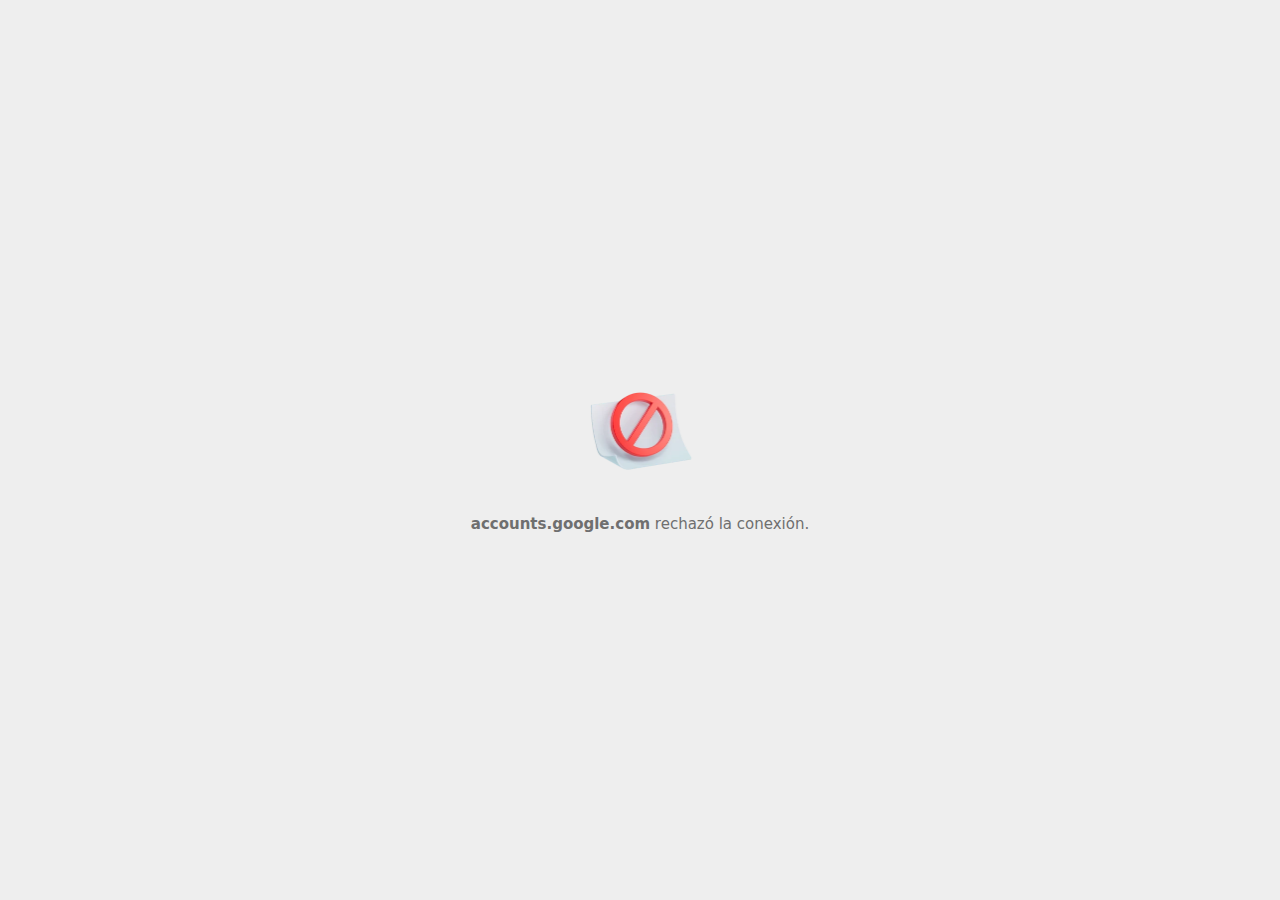
<file: index_files/RotateCookiesPage.html>
<!DOCTYPE html>
<!-- saved from url=(0029)chrome-error://chromewebdata/ -->
<html dir="ltr" lang="es" subframe=""><head><meta http-equiv="Content-Type" content="text/html; charset=UTF-8">
  
  <meta name="theme-color" content="#fff">
  <meta name="viewport" content="width=device-width, initial-scale=1.0,
                                 maximum-scale=1.0, user-scalable=no">
  <title>accounts.google.com</title>
  <style>/* Copyright 2017 The Chromium Authors
 * Use of this source code is governed by a BSD-style license that can be
 * found in the LICENSE file. */

a {
  color: var(--link-color);
}

body {
  --background-color: #fff;
  --error-code-color: var(--google-gray-700);
  --google-blue-100: rgb(210, 227, 252);
  --google-blue-300: rgb(138, 180, 248);
  --google-blue-600: rgb(26, 115, 232);
  --google-blue-700: rgb(25, 103, 210);
  --google-gray-100: rgb(241, 243, 244);
  --google-gray-300: rgb(218, 220, 224);
  --google-gray-500: rgb(154, 160, 166);
  --google-gray-50: rgb(248, 249, 250);
  --google-gray-600: rgb(128, 134, 139);
  --google-gray-700: rgb(95, 99, 104);
  --google-gray-800: rgb(60, 64, 67);
  --google-gray-900: rgb(32, 33, 36);
  --heading-color: var(--google-gray-900);
  --link-color: rgb(88, 88, 88);
  --popup-container-background-color: rgba(0,0,0,.65);
  --primary-button-fill-color-active: var(--google-blue-700);
  --primary-button-fill-color: var(--google-blue-600);
  --primary-button-text-color: #fff;
  --quiet-background-color: rgb(247, 247, 247);
  --secondary-button-border-color: var(--google-gray-500);
  --secondary-button-fill-color: #fff;
  --secondary-button-hover-border-color: var(--google-gray-600);
  --secondary-button-hover-fill-color: var(--google-gray-50);
  --secondary-button-text-color: var(--google-gray-700);
  --small-link-color: var(--google-gray-700);
  --text-color: var(--google-gray-700);
  --edge-background: var(--edge-grey-background);
  --edge-black: #101010;
  --edge-focus-color: #838383;
  --edge-blue-hover: #0078D4;
  --edge-blue-pressed: #1081D7;
  --edge-blue-rest: #0070C6;
  --edge-blue-selected: #004274;
  --edge-border-hover:#949494;
  --edge-border-pressed: #ADADAD;
  --edge-border-rest: #C5C5C5;
  --edge-grey-background: #F6F6F6;
  --edge-grey-selected: #C6C6C6;
  --edge-light-grey-hover: #F3F3F3;
  --edge-light-grey-pressed: #F7F7F7;
  --edge-light-grey-rest: #EFEFEF;
  --edge-primary-text-color: var(--edge-black);
  --edge-secondary-text-color: var(--edge-text-grey-rest);
  --edge-text-blue-hover: #0070C6;
  --edge-text-blue-rest: #0061AB;
  --edge-text-blue-pressed: #1081D7;
  --edge-text-grey-rest: #6F6F6F;
  --edge-white: #FFFFFF;
  --edge-primary-button-focus-shadow: 0 0 0 2px inset #F2F8FD;
  --edge-focus-outline: 2px solid var(--edge-focus-color);
  background: var(--edge-background);
  color: var(--edge-primary-text-color);
  word-wrap: break-word;
}

.nav-wrapper .secondary-button {
  background: var(--secondary-button-fill-color);
  border: 1px solid var(--secondary-button-border-color);
  color: var(--secondary-button-text-color);
  float: none;
  margin: 0;
  padding: 8px 16px;
}

.hidden {
  display: none;
}

html {
  -webkit-text-size-adjust: 100%;
  font-size: 125%;
}

.icon {
  background-repeat: no-repeat;
  background-size: 100%;
}

@media (prefers-color-scheme: dark) {
  body {
    --background-color: var(--google-gray-900);
    --error-code-color: var(--google-gray-500);
    --heading-color: var(--google-gray-500);
    --link-color: var(--google-blue-300);
    --primary-button-fill-color-active: rgb(129, 162, 208);
    --primary-button-fill-color: var(--google-blue-300);
    --primary-button-text-color: var(--google-gray-900);
    --quiet-background-color: var(--background-color);
    --secondary-button-border-color: var(--google-gray-700);
    --secondary-button-fill-color: var(--google-gray-900);
    --secondary-button-hover-fill-color: rgb(48, 51, 57);
    --secondary-button-text-color: var(--google-blue-300);
    --small-link-color: var(--google-blue-300);
    --text-color: var(--google-gray-500);
    --edge-black: #FFFFFF;
    --edge-focus-color: #888;
    --edge-blue-hover: #0070C6;
    --edge-blue-pressed: #0069B9;
    --edge-blue-rest: #0078D4;
    --edge-blue-selected: #63ACE5;
    --edge-border-hover:#909090;
    --edge-border-pressed: #787878;
    --edge-border-rest: #575757;
    --edge-grey-background: #2D2D2D;
    --edge-grey-selected: #676767;
    --edge-light-grey-hover: #424242;
    --edge-light-grey-pressed: #3E3E3E;
    --edge-light-grey-rest: #464646;
    --edge-text-blue-hover: #429BDF;
    --edge-text-blue-rest: #63ACE5;
    --edge-text-blue-pressed: #2189DA;
    --edge-text-grey-rest: #949494;
    --edge-white: #1D1D1D;
    --edge-primary-button-focus-shadow: 0 0 0 2px inset #F2F8FD;
  }
}
</style>
  <style>/* Copyright 2014 The Chromium Authors
   Copyright (C) Microsoft Corporation. All rights reserved.
   Use of this source code is governed by a BSD-style license that can be
   found in the LICENSE file. */

button {
  border: 0;
  border-radius: 2px;
  box-sizing: border-box;
  color: var(--primary-button-text-color);
  cursor: pointer;
  float: right;
  font-size: .875em;
  margin: 0;
  padding: 8px 16px;
  transition: box-shadow 150ms cubic-bezier(0.4, 0, 0.2, 1);
  user-select: none;
}

[dir='rtl'] button {
  float: left;
}

.bad-clock button,
.captive-portal button,
.https-only button,
.insecure-form button,
.lookalike-url button,
.main-frame-blocked button,
.neterror button,
.pdf button,
.ssl button,
.enterprise-block button,
.enterprise-warn button,
.safe-browsing-billing button {
  background: var(--edge-blue-rest);
}

.bad-clock a,
.captive-portal a,
.ssl a {
  color: var(--edge-text-blue-rest);
  text-decoration: none;
  border-bottom: 1px solid currentColor;
}

@media (forced-colors: active) {
  .bad-clock a,
  .captive-portal a,
  .lookalike-url a,
  .ssl a {
    -ms-high-contrast-adjust: none;
    color: LinkText;
    border-bottom: 1px solid currentColor;
  }
  .bad-clock a:focus,
  .captive-portal a:focus,
  .lookalike-url a:focus,
  .ssl a:focus {
    outline: none;
    border-bottom: 2px solid LinkText;
  }
}


.bad-clock #primary-button,
.captive-portal #primary-button,
.lookalike-url #primary-button,
.ssl #primary-button {
  color: white;
  background-color: var(--edge-blue-rest);
  border: 2px solid var(--edge-blue-rest);
  font-family: system-ui, sans-serif;
  font-weight: 600;
  outline: none;
}

.bad-clock #primary-button:focus,
.captive-portal #primary-button:focus,
.lookalike-url #primary-button:focus,
.ssl #primary-button:focus {
  border-color: var(--edge-focus-color);
  box-shadow: var(--edge-primary-button-focus-shadow);
}

.bad-clock #primary-button:hover,
.captive-portal #primary-button:hover,
.lookalike-url #primary-button:hover,
.ssl #primary-button:hover {
  background-color: var(--edge-blue-hover);
  border-color: var(--edge-blue-hover);
}

.bad-clock #primary-button:active,
.captive-portal #primary-button:active,
.lookalike-url #primary-button:active,
.ssl #primary-button:active {
  background-color: var(--edge-blue-pressed);
  box-shadow: 0 1px 2px 0 rgba(60, 64, 67, .3),
      0 2px 6px 2px rgba(60, 64, 67, .15);
}

@media(forced-colors: active) {
  /* Accent button */
  .bad-clock #primary-button,
  .captive-portal #primary-button,
  .lookalike-url #primary-button,
  .ssl #primary-button {
    -ms-high-contrast-adjust: none;
    background-color: Highlight;
    color: HighlightText;
    border: 2px solid transparent;
  }
  .bad-clock #primary-button:focus,
  .captive-portal #primary-button:focus,
  .lookalike-url #primary-button:focus,
  .ssl #primary-button:focus {
    outline: 2px solid ButtonText;
    border-color: transparent;
    box-shadow: none;
  }
  .bad-clock #primary-button:hover,
  .captive-portal #primary-button:hover,
  .lookalike-url #primary-button:hover,
  .ssl #primary-button:hover {
    background-color: HighlightText;
    color: Highlight;
    border: 2px solid Highlight;
  }
}

.bad-clock #details-button,
.captive-portal #details-button,
.lookalike-url #proceed-button,
.ssl #details-button {
  color: var(--edge-primary-text-color);
  background-color: transparent;
  border-color: var(--edge-border-rest);
}

.bad-clock #details-button:focus,
.captive-portal #details-button:focus,
.lookalike-url #proceed-button:focus,
.ssl #details-button:focus {
  outline: var(--edge-focus-outline);
}

.bad-clock #details-button:active,
.captive-portal #details-button:active,
.lookalike-url #proceed-button:active,
.ssl #details-button:active {
  border-color: white;
  background: var(--edge-light-grey-pressed);
  box-shadow: 0 1px 2px 0 rgba(60, 64, 67, .3),
      0 2px 6px 2px rgba(60, 64, 67, .15);
}

.bad-clock #details-button:hover,
.captive-portal #details-button:hover,
.lookalike-url #proceed-button:hover,
.ssl #details-button:hover {
  background: var(--edge-light-grey-hover);
  border-color: var(--edge-border-hover);
  text-decoration: none;
}
@media(forced-colors: active) {
  /* Outline button */
  .bad-clock #details-button,
  .captive-portal #details-button,
  .lookalike-url #proceed-button,
  .ssl #details-button {
    -ms-high-contrast-adjust: none;
    background-color: ButtonFace;
    color: ButtonText;
    border: 1px solid ButtonText;
  }
  .bad-clock #details-button:focus,
  .captive-portal #details-button:focus,
  .lookalike-url #proceed-button:focus,
  .ssl #details-button:focus {
    outline: 2px solid ButtonText;
  }
  .bad-clock #details-button:hover,
  .captive-portal #details-button:hover,
  .lookalike-url #proceed-button:hover,
  .ssl #details-button:hover {
    background-color: Highlight;
    color: HighlightText;
  }
}

.bad-clock #main-message > p,
.captive-portal #main-message > p,
.lookalike-url #main-message > p,
.ssl #main-message > p {
  font-size: 14px;
  line-height: 20px;
  color: var(--edge-primary-text-color);
}

button:active {
  background: var(--primary-button-fill-color-active);
  outline: 0;
}

#debugging {
  display: inline;
  overflow: auto;
}

.debugging-content {
  line-height: 1em;
  margin-bottom: 0;
  margin-top: 1em;
}

.debugging-content-fixed-width {
  display: block;
  font-family: monospace;
  font-size: 1.2em;
  margin-top: 0.5em;
}

.debugging-title {
  font-weight: bold;
}

#details {
  margin: 0 0 50px;
}

#details p:not(:first-of-type) {
  margin-top: 20px;
}

.secondary-button:active {
  border-color: white;
  box-shadow: 0 1px 2px 0 rgba(60, 64, 67, .3),
      0 2px 6px 2px rgba(60, 64, 67, .15);
}

.secondary-button:hover {
  background: var(--secondary-button-hover-fill-color);
  border-color: var(--secondary-button-hover-border-color);
  text-decoration: none;
}

.error-code {
  color: var(--error-code-color);
  font-size: .8em;
  margin-top: 12px;
  text-transform: uppercase;
}

#error-debugging-info {
  font-size: 0.8em;
}

h1 {
  color: var(--edge-primary-text-color);
  font-size: 1.6em;
  font-weight: bold;
  line-height: 1.25em;
  margin-bottom: 16px;
}

h2 {
  font-size: 1.2em;
  font-weight: normal;
}

.icon {
  height: 72px;
  margin: 0 0 40px;
  width: 72px;
}

input[type=checkbox] {
  opacity: 0;
}

input[type=checkbox]:focus ~ .checkbox::after {
  outline: -webkit-focus-ring-color auto 5px;
}

.interstitial-wrapper {
  box-sizing: border-box;
  font-size: 1em;
  line-height: 1.6em;
  margin: 14vh auto 0;
  max-width: 600px;
  width: 100%;
}

#main-message > p {
  display: inline;
}

#extended-reporting-opt-in {
  font-size: .875em;
  margin-top: 32px;
}

#extended-reporting-opt-in label {
  display: grid;
  grid-template-columns: 1.8em 1fr;
  position: relative;
}

#enhanced-protection-message {
  border-radius: 20px;
  font-size: 1em;
  margin-top: 32px;
  padding: 10px 5px;
}

#enhanced-protection-message a {
  color: var(--google-red-10);
}

#enhanced-protection-message label {
  display: grid;
  grid-template-columns: 2.5em 1fr;
  position: relative;
}

#enhanced-protection-message div {
  margin: 0.5em;
}

#enhanced-protection-message .icon {
  height: 1.5em;
  vertical-align: middle;
  width: 1.5em;
}

#https-upgrades-message {
  border-radius: 4px;
  font-size: 1em;
}

.nav-wrapper {
  margin-top: 51px;
}

.nav-wrapper::after {
  clear: both;
  content: '';
  display: table;
  width: 100%;
}

.small-link {
  color: var(--small-link-color);
  font-size: .875em;
}

.checkboxes {
  flex: 0 0 24px;
}

.checkbox {
  --padding: .9em;
  background: transparent;
  display: block;
  height: 1em;
  left: -1em;
  padding-inline-start: var(--padding);
  position: absolute;
  right: 0;
  top: -.5em;
  width: 1em;
}

.checkbox::after {
  border: 1px solid white;
  border-radius: 2px;
  content: '';
  height: 1em;
  left: var(--padding);
  position: absolute;
  top: var(--padding);
  width: 1em;
}

.checkbox::before {
  background: transparent;
  border: 2px solid white;
  border-inline-end-width: 0;
  border-top-width: 0;
  content: '';
  height: .2em;
  left: calc(.3em + var(--padding));
  opacity: 0;
  position: absolute;
  top: calc(.3em  + var(--padding));
  transform: rotate(-45deg);
  width: .5em;
}

input[type=checkbox]:checked ~ .checkbox::before {
  opacity: 1;
}

#recurrent-error-message {
  background: var(--edge-light-grey-rest);
  border-radius: 4px;
  margin-bottom: 16px;
  margin-top: 12px;
  padding: 12px 16px;
}

.showing-recurrent-error-message #extended-reporting-opt-in {
  margin-top: 16px;
}

.showing-recurrent-error-message #enhanced-protection-message {
  margin-top: 16px;
}

@media (max-width: 700px) {
  .interstitial-wrapper {
    padding: 0 10%;
  }

  #error-debugging-info {
    overflow: auto;
  }
}

@media (max-width: 420px) {
  button,
  [dir='rtl'] button,
  .small-link {
    float: none;
    font-size: .825em;
    font-weight: 500;
    margin: 0;
    width: 100%;
  }

  button {
    padding: 16px 24px;
  }

  #details {
    margin: 20px 0 20px 0;
  }

  #details p:not(:first-of-type) {
    margin-top: 10px;
  }

  .secondary-button:not(.hidden) {
    display: block;
    margin-top: 20px;
    text-align: center;
    width: 100%;
  }

  .interstitial-wrapper {
    padding: 0 5%;
  }

  #extended-reporting-opt-in {
    margin-top: 24px;
  }

  #enhanced-protection-message {
    margin-top: 24px;
  }

  .nav-wrapper {
    margin-top: 30px;
  }
}

/**
 * Mobile specific styling.
 * Navigation buttons are anchored to the bottom of the screen.
 * Details message replaces the top content in its own scrollable area.
 */

@media (max-width: 420px) {
  .nav-wrapper .secondary-button {
    border: 0;
    margin: 16px 0 0;
    margin-inline-end: 0;
    padding-bottom: 16px;
    padding-top: 16px;
  }
}

/* Fixed nav. */
@media (min-width: 240px) and (max-width: 420px) and
       (min-height: 401px),
       (min-width: 421px) and (min-height: 240px) and
       (max-height: 560px) {
  body .nav-wrapper {
    background: var(--edge-grey-background);
    bottom: 0;
    box-shadow: 0 -22px 40px var(--edge-grey-background);
    left: 0;
    margin: 0 auto;
    max-width: 736px;
    padding-inline-end: 24px;
    padding-inline-start: 24px;
    position: fixed;
    right: 0;
    width: 100%;
    z-index: 2;
  }

  .interstitial-wrapper {
    max-width: 736px;
  }

  #details,
  #main-content {
    padding-bottom: 40px;
  }

  #details {
    padding-top: 5.5vh;
  }

  button.small-link {
    color: var(--google-blue-600);
  }
}

@media (max-width: 420px) and (orientation: portrait),
       (max-height: 560px) {
  body {
    margin: 0 auto;
  }

  button,
  #details-button,
  [dir='rtl'] button,
  button.small-link {
    font-size: .933em;
    margin: 6px 0;
    transform: translatez(0);
  }

  .nav-wrapper {
    box-sizing: border-box;
    padding-bottom: 8px;
    width: 100%;
  }

  #details {
    box-sizing: border-box;
    height: auto;
    margin: 0;
    opacity: 1;
    transition: opacity 250ms cubic-bezier(0.4, 0, 0.2, 1);
  }

  #details.hidden,
  #main-content.hidden {
    height: 0;
    opacity: 0;
    overflow: hidden;
    padding-bottom: 0;
    transition: none;
  }

  h1 {
    font-size: 1.5em;
    margin-bottom: 8px;
  }

  .icon {
    margin-bottom: 5.69vh;
  }

  .interstitial-wrapper {
    box-sizing: border-box;
    margin: 7vh auto 12px;
    padding: 0 24px;
    position: relative;
  }

  .interstitial-wrapper p {
    font-size: .95em;
    line-height: 1.61em;
    margin-top: 8px;
  }

  #main-content {
    margin: 0;
    transition: opacity 100ms cubic-bezier(0.4, 0, 0.2, 1);
  }

  .small-link {
    border: 0;
  }

  .suggested-left > #control-buttons,
  .suggested-right > #control-buttons {
    float: none;
    margin: 0;
  }
}

@media (min-width: 421px) and (min-height: 500px) and (max-height: 560px) {
  .interstitial-wrapper {
    margin-top: 10vh;
  }
}

@media (min-height: 400px) and (orientation:portrait) {
  .interstitial-wrapper {
    margin-bottom: 145px;
  }
}

@media (min-height: 299px) {
  .nav-wrapper {
    padding-bottom: 16px;
  }
}

@media (max-height: 560px) and (min-height: 240px) and (orientation:landscape) {
  .extended-reporting-has-checkbox #details {
    padding-bottom: 80px;
  }
}

@media (min-height: 500px) and (max-height: 650px) and (max-width: 414px) and
       (orientation: portrait) {
  .interstitial-wrapper {
    margin-top: 7vh;
  }
}

@media (min-height: 650px) and (max-width: 414px) and (orientation: portrait) {
  .interstitial-wrapper {
    margin-top: 10vh;
  }
}

/* Small mobile screens. No fixed nav. */
@media (max-height: 400px) and (orientation: portrait),
       (max-height: 239px) and (orientation: landscape),
       (max-width: 419px) and (max-height: 399px) {
  .interstitial-wrapper {
    display: flex;
    flex-direction: column;
    margin-bottom: 0;
  }

  #details {
    flex: 1 1 auto;
    order: 0;
  }

  #main-content {
    flex: 1 1 auto;
    order: 0;
  }

  .nav-wrapper {
    flex: 0 1 auto;
    margin-top: 8px;
    order: 1;
    padding-inline-end: 0;
    padding-inline-start: 0;
    position: relative;
    width: 100%;
  }

  button,
  .nav-wrapper .secondary-button {
    padding: 16px 24px;
  }

  button.small-link {
    color: var(--google-blue-600);
  }
}

@media (max-width: 239px) and (orientation: portrait) {
  .nav-wrapper {
    padding-inline-end: 0;
    padding-inline-start: 0;
  }
}

</style>
  <style>/* Copyright 2013 The Chromium Authors. All rights reserved.
 * Copyright (C) Microsoft Corporation. All rights reserved.
 * Use of this source code is governed by a BSD-style license that can be
 * found in the LICENSE file. */

/* Don't use the main frame div when the error is in a subframe. */
body {
  background-color: var(--edge-grey-background);
}

html[subframe] #main-frame-error {
  display: none;
}

/* Don't use the subframe error div when the error is in a main frame. */
html:not([subframe]) #sub-frame-error {
  display: none;
}


h1 {
  margin-top: 0;
  word-wrap: break-word;
  color: var(--edge-primary-text-color);
  margin-bottom: 22px;
}

h1 span {
  font-weight: 600;
  font-family: "Segoe UI", system-ui, sans-serif;
  font-style: normal;
  font-size: 32px;
  line-height: 40px;
}

h2 {
  color: var(--edge-secondary-text-color);
  font-size: 1.2em;
  font-weight: normal;
  margin: 10px 0;
}

a {
  color: var(--edge-text-blue-rest);
  text-decoration: none;
  border-bottom: 1px solid currentColor;
}

a:hover {
  color: var(--edge-text-blue-hover);
}

a:focus {
  outline: none;
  text-decoration: none;
  border-bottom: var(--edge-focus-outline);
}

#buttons {
  display: grid;
  grid-template-rows: auto auto;
}

.text-button {
  float: inline-start !important;
  margin-bottom: 10px;
}

#game-div {
  display: block;
}

#game-buttons {
  display: flex;
  align-items: center;
  margin-top: 26px;
}

#game-message {
  margin-inline-end: 6px;
}

#game-button {
  padding: 0;
  color: rgba(33, 105, 235, 1);
  background-color: transparent;
  font-style: normal;
  font-weight: 400;
  font-size: 14px;
  line-height: 20px;
  display: inline-flex;
  gap: 6px;
}

#game-button:disabled {
  opacity: 0.3;
  cursor: not-allowed;
}

#game-button:focus:not(:disabled) {
  outline: var(--edge-focus-outline);
}

@media (forced-colors: active) {
  a:hover {
    color: HightlightText;
  }
}


.footer {
  position: absolute;
  right: 0;
  bottom: 0;
  left: 0;
  padding: 1rem;
  display: flex;
}

.footer div:first-of-type {
  margin-right: auto;
}

.left-footer {
  display: flex;
  flex-direction: row;
  column-gap: 10px;
  margin-left: 40px;
}

.edge-logo {
  content: url([data-uri]);
  width: 24px;
  height: 24px;
}

.edge-branding-text {
  flex: 82%;
  font-family: "Segoe UI", system-ui, sans-serif;
  font-style: normal;
  font-weight: 600;
  font-size: 14px;
  line-height: 22px;
  text-align: right;
}

/* TODO(sayyagari): Migrate from usage of deprecated CSS -webkit-user-select. */
.icon {
  -webkit-user-select: none;
  display: inline-block;
  width: 128px;
  height: 128px;
  margin: 0 0 20px;
}

.icon-generic {
  /* Can't access edge://theme/IDR_ERROR_NETWORK_GENERIC from an untrusted
   * renderer process, so embed the resource manually. */
  content: -webkit-image-set(url([data-uri]) 1x,
      url([data-uri]) 2x);
}

.icon-offline {
  content: -webkit-image-set(url([data-uri]) 1x,
      url([data-uri]) 2x);
  position: relative;
}

.icon-page-error {
  content: url([data-uri]);
}

.icon-thinking {
  content: url([data-uri]);
}

.icon-blocked {
  content: url([data-uri]);
}

.icon-disconnected {
  content: url([data-uri]);
}

.icon-find {
  content: url([data-uri]);
}

.icon-insecure-site {
  content: url([data-uri]);
}

.icon-page-briefcase {
  content: url([data-uri]);
}
@media (width > 300px) and (height > 150px) {
  .icon-elixir-page-error {
    content: url([data-uri]);
  }

  .icon-elixir-thinking {
    content: url([data-uri]);
  }

  .icon-elixir-blocked {
    content: url([data-uri]);
  }

  .icon-elixir-disconnected {
    content: url([data-uri]);
  }

  .icon-elixir-insecure {
    content: url([data-uri]);
  }
}

.icon-play-game-button {
  width: 20px;
  height: 20px;
  content: url([data-uri]);
}

.icon-disabled {
  content: -webkit-image-set(url([data-uri]) 1x,
      url([data-uri]) 2x);
  width: 112px;
}

.managed-icon {
  content: url([data-uri]);
  margin-inline-end: 6px;
  height: 16px;
  width: 16px;
}

.error-code {
  display: block;
  font-family: "Segoe UI", system-ui, sans-serif;
  font-style: normal;
  font-size: 10px;
  line-height: 14px;
  color: var(--edge-secondary-text-color);
  margin-top: 20px;
  font-weight: 400;
}

#content-top {
  margin: 20px;
}

.hidden {
  display: none !important;
}

#suggestion {
  margin-top: 15px;
}

#suggestions-list p {
  margin-block-end: 0;
  color: var(--edge-primary-text-color);
  font-weight: 700;
}

#suggestions-list ul {
  margin-top: 0;
  margin-left: 10px;
  color: var(--edge-primary-text-color);
  padding-inline-start: 0;
  list-style: none;
  font-family: "Segoe UI", system-ui, sans-serif;
  font-style: normal;
}

#suggestions-list li {
  margin-top: 12px;
  font-size: 14px;
  line-height: 20px;
  font-weight: 400;
}

#suggestions-list li:before {
  content: "•";
  font-size: 14px;
  padding-right: 1em;
}

.single-suggestion li:before {
  display: none;
}

#short-suggestion {
  margin-top: 5px;
}

#error-information-button {
  content: url([data-uri]);
  height: 24px;
  vertical-align: -.15em;
  width: 24px;
}

.use-popup-container#error-information-popup-container #error-information-popup {
  align-items: center;
  background-color: var(--edge-grey-background);
  display: flex;
  height: 100%;
  left: 0;
  position: fixed;
  top: 0;
  width: 100%;
  z-index: 100;
}

.use-popup-container#error-information-popup-container #error-information-popup-content>p {
  margin-bottom: 11px;
  margin-inline-start: 20px;
}

#error-information-popup-content {
  margin-top: 20px;
}

.use-popup-container#error-information-popup-container #suggestions-list ul {
  margin-inline-start: 15px;
}

.use-popup-container#error-information-popup-container #error-information-popup-box {
  background-color: var(--edge-white);
  left: 5%;
  padding-bottom: 15px;
  padding-top: 15px;
  position: fixed;
  width: 90%;
  z-index: 101;
}

.use-popup-container#error-information-popup-container div.error-code {
  margin-inline-start: 20px;
}

.use-popup-container#error-information-popup-container #suggestions-list p {
  margin-inline-start: 20px;
}

:not(.use-popup-container)#error-information-popup-container #error-information-popup-close {
  display: none;
}

#error-information-popup-close {
  margin-bottom: 0px;
  margin-inline-end: 35px;
  margin-top: 15px;
  text-align: end;
}

.link-button {
  color: var(--edge-text-blue-rest);
  display: inline-block;
  font-weight: bold;
  text-transform: uppercase;
}

#sub-frame-error-details {
  color: var(--edge-secondary-text-color);
  
}

[jscontent=hostName],
[jscontent=failedUrl] {
  overflow-wrap: break-word;
}

#search-container {
  /* Prevents a space between controls. */
  display: flex;
  margin-top: 20px;
}

.snackbar {
  background: #323232;
  border-radius: 2px;
  bottom: 24px;
  box-sizing: border-box;
  color: #fff;
  font-size: .87em;
  left: 24px;
  max-width: 568px;
  min-width: 288px;
  opacity: 0;
  padding: 16px 24px 12px;
  position: fixed;
  transform: translateY(90px);
  will-change: opacity, transform;
  z-index: 999;
}

.snackbar-show {
  -webkit-animation:
    show-snackbar .25s cubic-bezier(0.0, 0.0, 0.2, 1) forwards,
    hide-snackbar .25s cubic-bezier(0.4, 0.0, 1, 1) forwards 5s;
}

@-webkit-keyframes show-snackbar {
  100% {
    opacity: 1;
    transform: translateY(0);
  }
}

@-webkit-keyframes hide-snackbar {
  0% {
    opacity: 1;
    transform: translateY(0);
  }

  100% {
    opacity: 0;
    transform: translateY(90px);
  }
}

.suggestions {
  margin-top: 18px;
  color: var(--edge-primary-text-color);
  font-size: 14px;
  line-height: 20px;
}

.suggestion-header {
  font-weight: bold;
  margin-bottom: 4px;
}

/* Decrease padding at low sizes. */
@media (max-width: 640px),
(max-height: 640px) {
  h1 {
    margin: 0 0 15px;
  }

  #content-top {
    margin: 15px;
  }

  .suggestions {
    margin-top: 10px;
  }

  .suggestion-header {
    margin-bottom: 0;
  }
}

#download-link,
#download-link-clicked {
  margin-bottom: 30px;
  margin-top: 30px;
}

#download-link-clicked {
  color: #BBB;
}

#download-link:before,
#download-link-clicked:before {
  content: url([data-uri]);
  display: inline-block;
  margin-inline-end: 4px;
  vertical-align: -webkit-baseline-middle;
}

#download-link-clicked:before {
  width: 0px;
  opacity: 0;
}

.offline-content-list-title {
  color: rgb(95, 99, 104);
  font-size: .8em;
  line-height: 1;
  margin-bottom: .8em;
}

#offline-content-suggestions {
  margin-inline-start: -5%;
  width: 110%;
}

/* The selectors below adjust the "overflow" of the suggestion cards contents
 * based on the same screen size based strategy used for the main frame, which
 * is applied by the `interstitial-wrapper` class. */
@media (max-width: 700px) {
  #offline-content-suggestions {
    margin-inline-start: -5%;
    width: 110%;
  }
}

@media (max-width: 420px) {
  #offline-content-suggestions {
    margin-inline-start: -2.5%;
    width: 105%;
  }
}

@media (max-width: 420px) and (orientation: portrait),
(max-height: 560px) {
  #offline-content-suggestions {
    margin-inline-start: -12px;
    width: calc(100% + 24px);
  }
}

.suggestion-with-image .offline-content-suggestion-visual {
  flex-basis: 8.2em;
  flex-shrink: 0;
}

.suggestion-with-image .offline-content-suggestion-visual>img {
  height: 100%;
  width: 100%;
}

#offline-content-list:not(.is-rtl) .suggestion-with-image .offline-content-suggestion-visual>img {
  border-bottom-right-radius: 8px;
  border-top-right-radius: 8px;
}

#offline-content-list.is-rtl .suggestion-with-image .offline-content-suggestion-visual>img {
  border-bottom-left-radius: 8px;
  border-top-left-radius: 8px;
}

.suggestion-with-icon .offline-content-suggestion-visual {
  align-items: center;
  display: flex;
  justify-content: center;
  min-height: 4.2em;
  min-width: 4.2em;
}

.suggestion-with-icon .offline-content-suggestion-visual>div {
  align-items: center;
  background-color: rgb(241, 243, 244);
  border-radius: 50%;
  display: flex;
  height: 2.3em;
  justify-content: center;
  width: 2.3em;
}

.suggestion-with-icon .offline-content-suggestion-visual>div>img {
  height: 1.45em;
  width: 1.45em;
}

.offline-content-suggestion-texts {
  display: flex;
  flex-direction: column;
  justify-content: space-between;
  line-height: 1.3;
  padding: .9em;
  width: 100%;
}

/* TODO(sayyagari): Migrate from usage of deprecated CSS -webkit-box. */
.offline-content-suggestion-title {
  -webkit-box-orient: vertical;
  -webkit-line-clamp: 3;
  color: rgb(32, 33, 36);
  display: -webkit-box;
  font-size: 1.1em;
  overflow: hidden;
  text-overflow: ellipsis;
}

div.offline-content-suggestion {
  align-items: stretch;
  border-color: rgb(218, 220, 224);
  border-radius: 8px;
  border-style: solid;
  border-width: 1px;
  display: flex;
  justify-content: space-between;
  margin-bottom: .8em;
}

.suggestion-with-image {
  flex-direction: row;
  height: 8.2em;
  max-height: 8.2em;
}

.suggestion-with-icon {
  flex-direction: row-reverse;
  height: 4.2em;
  max-height: 4.2em;
}

.suggestion-with-icon .offline-content-suggestion-title {
  -webkit-line-clamp: 1;
  word-break: break-all;
}

.suggestion-with-icon .offline-content-suggestion-texts {
  padding-inline-start: 0px;
}

.offline-content-suggestion-attribution-freshness {
  color: rgb(95, 99, 104);
  display: flex;
  font-size: .8em;
}

/* TODO(sayyagari): Migrate from usage of deprecated CSS -webkit-box. */
.offline-content-suggestion-attribution {
  -webkit-box-orient: vertical;
  -webkit-line-clamp: 1;
  display: -webkit-box;
  flex-shrink: 1;
  overflow-wrap: break-word;
  overflow: hidden;
  text-overflow: ellipsis;
  word-break: break-all;
}

.no-attribution .offline-content-suggestion-attribution {
  display: none;
}

.offline-content-suggestion-freshness:before {
  content: '-';
  display: inline-block;
  flex-shrink: 0;
  margin-inline-end: .1em;
  margin-inline-start: .1em;
}

.no-attribution .offline-content-suggestion-freshness:before {
  display: none;
}

.offline-content-suggestion-freshness {
  flex-shrink: 0;
}

.suggestion-with-image .offline-content-suggestion-pin-spacer {
  flex-shrink: 1;
  flex-grow: 100;
}

.suggestion-with-image .offline-content-suggestion-pin {
  content: url([data-uri]);
  flex-shrink: 0;
  height: 1.4em;
  margin-inline-start: .4em;
  width: 1.4em;
}

.offline-content-list-action {
  text-align: center;
}

#offline-content-summary {
  border-color: rgb(241, 243, 244);
  border-radius: 12px;
  border-style: solid;
  border-width: 1px;
  padding: 12px;
  text-align: center;
}

.offline-content-summary-image-truncate {
  width: 45px;
}

.offline-content-summary-images {
  direction: ltr;
  display: flex;
  margin-top: 10px;
  justify-content: center;
  padding-bottom: 12px;
}

.offline-content-summary-images img {
  background: rgb(241, 243, 244);
  border-radius: 50%;
  box-shadow:
    0px 1px 2px 0px rgb(155, 155, 155),
    0px 1px 3px 0px rgb(155, 155, 155);
  padding: 12px;
  width: 32px;
}

.offline-content-summary-description {
  border-top: 1px solid rgb(241, 243, 244);
  padding-top: 12px;
}

.offline-content-summary-action {
  padding-top: 12px;
}

/* Don't allow overflow when in a subframe. */
html[subframe] body {
  overflow: hidden;
}

/* TODO(sayyagari): Migrate from usage of deprecated CSS -webkit-flex. */
#sub-frame-error {
  -webkit-align-items: center;
  background-color: #DDD;
  display: -webkit-flex;
  -webkit-flex-flow: column;
  height: 100%;
  -webkit-justify-content: center;
  left: 0;
  position: absolute;
  text-align: center;
  top: 0;
  transition: background-color .2s ease-in-out;
  width: 100%;
}

#sub-frame-error:hover {
  background-color: #EEE;
}

#sub-frame-error .icon-generic {
  margin: 0 0 16px;
}

#sub-frame-error-details {
  margin: 0 10px;
  text-align: center;
  visibility: hidden;
}

/* Show details only when hovering. */
#sub-frame-error:hover #sub-frame-error-details {
  visibility: visible;
}

/* If the iframe is too small, always hide the error code. */
/* TODO(mmenke): See if overflow: no-display works better, once supported. */
@media (max-width: 200px),
(max-height: 95px) {
  #sub-frame-error-details {
    display: none;
  }
}

/* Adjust icon for small embedded frames in apps. */
@media (max-height: 100px) {
  #sub-frame-error .icon-generic {
    height: auto;
    margin: 0;
    padding-top: 0;
    width: 25px;
  }
}

#control-buttons {
  display: block;
}

/* details-button is special; it's a <button> element that looks like a link. */
#details-buttons {
  width: 100%;
}

#details-button {
  box-shadow: none;
  min-width: 0;
  background: none;
  border: none;
  color: var(--edge-primary-text-color);
  cursor: pointer;
  font-size: 14px;
  line-height: 20px;
  text-decoration: none;
  float: left;
  padding: 4px;
  font-family: system-ui, sans-serif;
}

#details-button:before {
  display: inline-block;
  content: "";
  background-image: url("[data-uri]");
  margin-right: 10px;
  width: 14px;
  height: 10px;
  background-repeat: no-repeat;
  background-position: center center;
  fill: var(--edge-primary-text-color);
}

#details-button.expanded:before {
  transform: rotate(180deg);
}

#details-button:focus {
  outline: solid 2px var(--edge-focus-color);
}

@media (forced-colors: active) {

  #details-button,
  #game-button {
    -ms-high-contrast-adjust: none;
    color: ButtonText;
    background-color: ButtonFace;
  }

  #game-button {
    /* extra border for this button only */
    border: 1px solid ButtonText;
  }

  #details-button::before,
  #game-button::before {
    fill: ButtonText;
  }

  #details-button:focus,
  #game-button:focus {
    outline: 2px solid ButtonText;
  }

  #details-button:hover,
  #game-button:hover {
    background-color: Highlight;
    color: HighlightText;
  }

  #details-button:hover::before,
  #game-button:hover::before {
    fill: HighlightText;
  }
}

.nav-wrapper {
  margin-top: 20px;
}

#control-buttons,
#stale-load-button,
#details-buttons {
  float: left !important;
}

.suggested-left .secondary-button {
  margin-inline-end: 0px;
}

#details-button.singular {
  float: none;
}

/* download-button shows both icon and text. */
#download-button {
  padding-bottom: 4px;
  padding-top: 4px;
  position: relative;
}

#download-button:before {
  background: -webkit-image-set(url([data-uri]) 1x,
      url([data-uri]) 2x) no-repeat;
  content: '';
  display: inline-block;
  width: 24px;
  height: 24px;
  margin-inline-end: 4px;
  margin-inline-start: -4px;
  vertical-align: middle;
}

#download-button:disabled {
  background: rgb(180, 206, 249);
  color: rgb(255, 255, 255);
}

/* TODO(https://crbug.com/852872): UI for offline suggested content is incomplete. */
.suggested-thumbnail {
  width: 25vw;
  height: 25vw;
}

#reload-button {
  background-color: var(--edge-blue-rest);
  color: white;
  /* always white because it is a blue button */
  border-radius: 4px;
  width: 87px;
  height: 40px;
  font-family: "Segoe UI", system-ui, sans-serif;
  font-style: normal;
  font-weight: 600;
  font-size: 16px;
  line-height: 22px;
  outline: none;
  padding: 0;
}

#reload-button:focus {
  outline: var(--edge-focus-outline);
  box-shadow: var(--edge-primary-button-focus-shadow);
}

#reload-button:hover {
  background-color: var(--edge-blue-hover);
}

#reload-button:active {
  background-color: var(--edge-blue-pressed);
}

@media (forced-colors: active) {

  /* Acts like an accent button */
  #reload-button {
    -ms-high-contrast-adjust: none;
    background-color: Highlight;
    color: HighlightText;
  }

  #reload-button:hover {
    background-color: HighlightText;
    color: Highlight;
    border: 2px solid Highlight;
  }

  #reload-button:focus {
    outline: 2px solid ButtonText;
    box-shadow: none;
  }
}

#secondary-reload-button {
  background-color: var(--edge-light-grey-rest);
  color: var(--edge-primary-text-color);
  border-radius: 4px;
  width: 87px;
  height: 40px;
  font-family: "Segoe UI", system-ui, sans-serif;
  font-style: normal;
  font-weight: 600;
  font-size: 16px;
  line-height: 22px;
  outline: none;
  padding: 0;
  margin-inline: 10px;
}

#secondary-reload-button:focus {
  outline: var(--edge-focus-outline);
  box-shadow: var(--edge-primary-button-focus-shadow);
}

#secondary-reload-button:hover {
  background-color: var(--edge-light-grey-hover);
}

#secondary-reload-button:active {
  background-color: var(--edge-light-grey-pressed);
}

@media (forced-colors: active) {

  /* Acts like an accent button */
  #secondary-reload-button {
    -ms-high-contrast-adjust: none;
    background-color: Highlight;
    color: HighlightText;
  }

  #secondary-reload-button:hover {
    background-color: HighlightText;
    color: Highlight;
    border: 2px solid Highlight;
  }

  #secondary-reload-button:focus {
    outline: 2px solid ButtonText;
    box-shadow: none;
  }
}

#diagnose-button {
  background-color: var(--edge-blue-rest);
  color: white;
  /* always white because it is a blue button */
  border-radius: 4px;
  width: auto;
  height: 40px;
  font-family: "Segoe UI", system-ui, sans-serif;
  font-style: normal;
  font-weight: 600;
  font-size: 16px;
  line-height: 22px;
  outline: none;
  padding-inline: 10px;
}

#diagnose-button:focus {
  outline: var(--edge-focus-outline);
  box-shadow: var(--edge-primary-button-focus-shadow);
}

#diagnose-button:hover {
  background-color: var(--edge-blue-hover);
}

#diagnose-button:active {
  background-color: var(--edge-blue-pressed);
}

@media (forced-colors: active) {
  /* Acts like an accent button */
  #diagnose-button {
    -ms-high-contrast-adjust: none;
    background-color: Highlight;
    color: HighlightText;
  }

  #diagnose-button:hover {
    background-color: HighlightText;
    color: Highlight;
    border: 2px solid Highlight;
  }

  #diagnose-button:focus {
    outline: 2px solid ButtonText;
    box-shadow: none;
  }
}

/* Offline page */
.offline {
  transition: -webkit-filter 1.5s cubic-bezier(0.65, 0.05, 0.36, 1),
    background-color 1.5s cubic-bezier(0.65, 0.05, 0.36, 1);
  will-change: -webkit-filter, background-color;
}

#main-message>p {
  font-size: 16px;
  line-height: 22px;
  color: var(--edge-primary-text-color);
  font-family: "Segoe UI", system-ui, sans-serif;
  font-style: normal;
  font-weight: 600;
}

.offline #main-message>p {
  display: none;
}

.offline.inverted {
  -webkit-filter: invert(100%);
  background-color: var(--edge-black);
}

.offline .interstitial-wrapper {
  color: #2b2b2b;
  font-size: 1em;
  line-height: 1.55;
  margin: 0 auto;
  padding-top: 100px;
  width: 100%;
}

.interstitial-wrapper {
  max-width: 700px;
}

.offline .controller {
  background: rgba(247, 247, 247, .1);
  height: 100vh;
  left: 0;
  position: absolute;
  top: 0;
  width: 100vw;
  z-index: 9;
}

.game-split-line {
  margin-top: 0px;
  height: 1px;
  background: rgba(0, 0, 0, 0.18);
}

.game-button-msg {
  margin-top: 2px;
}

#offline-resources {
  display: none;
}

@media (max-width: 420px) {
  #download-button {
    padding-bottom: 12px;
    padding-top: 12px;
  }

  .snackbar {
    left: 0;
    bottom: 0;
    width: 100%;
    border-radius: 0;
  }
}

@media (max-height: 350px) {
  h1 {
    margin: 0 0 15px;
  }

  .icon-offline {
    margin: 0 0 10px;
  }

  .interstitial-wrapper {
    margin-top: 5%;
  }

  .nav-wrapper {
    margin-top: 30px;
  }
}

@media (min-width: 420px) and (max-width: 736px) and (min-height: 240px) and (max-height: 420px) and (orientation:landscape) {
  .interstitial-wrapper {
    margin-bottom: 100px;
  }
}

@media (max-width: 360px) and (max-height: 480px) {
  .offline .interstitial-wrapper {
    padding-top: 60px;
  }

}

@media (min-height: 240px) and (orientation: landscape) {
  .offline .interstitial-wrapper {
    margin-bottom: 90px;
  }

  .icon-offline {
    margin-bottom: 20px;
  }
}

@media (max-height: 320px) and (orientation: landscape) {
  .icon-offline {
    margin-bottom: 0;
  }

}

@media (max-width: 240px) {
  button {
    padding-left: 12px;
    padding-right: 12px;
  }

  .interstitial-wrapper {
    overflow: inherit;
    padding: 0 8px;
  }
}

@media (max-width: 120px) {
  button {
    width: auto;
  }
}

@media (max-height: 650px) and (orientation: landscape) {
  .footer {
    display: none;
  }
}

@media (max-width: 700px) and (orientation: portrait) {
  .footer {
    display: none;
  }
}

@media (min-width: 600px) {
  .interstitial-wrapper {
    margin-inline-start: 200px;
  }
}

@media (width <= 300px) and (height <= 150px) {
  .icon {
    display: none;
  }
}

@media (prefers-color-scheme: dark) {

  .managed-icon {
    filter: invert(1);
  }

  .icon-play-game-button {
    content: url([data-uri]);
  }

  #game-button {
    color: rgba(77, 141, 250, 1);

  }

  @media (width > 300px) and (height > 150px) {
    .icon-elixir-page-error {
      content: url([data-uri]);
    }

    .icon-elixir-thinking {
      content: url([data-uri]);
    }

    .icon-elixir-blocked {
      content: url([data-uri]);
    }

    .icon-elixir-disconnected {
      content: url([data-uri]);
    }

    .icon-elixir-insecure {
      content: url([data-uri]);
    }
  }
}

@media (forced-colors: active) and (prefers-color-scheme: dark) {
  @media (width > 300px) and (height > 150px) {

    .icon-elixir-page-error {
      content: url([data-uri]);
    }

    .icon-elixir-thinking {
      content: url([data-uri]);
    }

    .icon-elixir-blocked {
      content: url([data-uri]);
    }

    .icon-elixir-disconnected {
      content: url([data-uri]);
    }

    .icon-elixir-insecure {
      content: url([data-uri]);
    }
  }
}

@media (forced-colors: active) and (prefers-color-scheme: light) {
  @media (width > 300px) and (height > 150px) {
    .icon-elixir-page-error {
      content: url([data-uri]);
      filter: invert(1);
    }

    .icon-elixir-thinking {
      content: url([data-uri]);
    }

    .icon-elixir-blocked {
      content: url([data-uri]);
      filter: invert(1);
    }

    .icon-elixir-disconnected {
      content: url([data-uri]);
    }

    .icon-elixir-insecure {
      content: url([data-uri]);
    }
  }
}
</style>
  <style>.neterror-vnext #main-frame-error {
  margin: 64px auto 0;
}

.neterror-vnext .icon-disconnected {
  content: url([data-uri]);
}

.neterror-vnext .icon-thinking {
  content: url([data-uri]);
}

.neterror-vnext .icon {
  height: 128px;
  margin: 0 0 20px;
  width: 128px;
}

.neterror-vnext .main-content {
  display: flex;
  flex-direction: column;
}

.bing-search {
  display: flex;
  justify-content: center;
  align-items: center;
  flex-direction: column;
  margin-top: 80px;
}

.bing-search .search-input {
  height: 46px;
  border-radius: 99px;
  border: 1px solid rgba(255, 255, 255, 0.20);
  box-shadow: 0px 0px 2px 0px rgba(0, 0, 0, 0.12), 0px 4px 8px 0px rgba(0, 0, 0, 0.14);
  backdrop-filter: blur(30px);
  box-sizing: border-box;
  display: flex;
}

.bing-search .search-input input {
  border: none;
  padding: 0 12px;
  line-height: 22px;
  font-size: 16px;
  background: #FFF;
  border-radius: 99px 0 0 99px;
  flex: 1;
}

.bing-search .search-input input:focus-visible {
  outline: none;
}

.bing-search .search-input input::placeholder {
  color: #616161;
  font-size: 16px;
  font-style: normal;
  font-weight: 400;
}

.search-icon {
  width: 70px;
  border-radius: 0 99px 99px 0;
  background: #0078D4;
  display: flex;
  align-items: center;
  justify-content: center;
  cursor: pointer;
}

.top-sites {
  width: calc(100% - 60px);
  margin-top: 70px;
  display: grid;
  justify-content: center;
  grid-template-columns: repeat(auto-fit, 110px);
  grid-row-gap: 16px;
}

.site-item {
  display: flex;
  align-items: center;
  justify-content: center;
  flex-direction: column;
  gap: 9px;
  cursor: pointer;
}

.site-item .site-image {
  display: flex;
  width: 44px;
  height: 44px;
  padding: 6px;
  justify-content: center;
  align-items: center;
  border-radius: 8px;
  border: 1px solid#E0E0E0;
  background-color: #fff;
  box-sizing: border-box;
}

.site-item .site-image img {
  max-width: 100%;
  max-height: 100%;
  object-fit: contain;
}

.site-item .title {
  color: #242424;
  font-size: 12px;
  font-weight: 400;
  line-height: 16px;
  white-space: nowrap;
  overflow: hidden;
  text-overflow: ellipsis;
  max-width: 85%;
}

@media (max-width: 644px) {
  .bing-search .search-input {
    width: 343px;
  }
}

@media (min-width: 644px) and (max-width: 956px) {
  .bing-search .search-input {
    width: 400px;
  }
}

@media (min-width: 956px) and (max-width: 1268px) {
  .bing-search .search-input {
    width: 528px;
  }
}

@media (min-width: 1268px) {
  .bing-search .search-input {
    width: 780px;
  }
}

@media (prefers-color-scheme: dark) {
  .site-item .title {
    color: #fff;
  }

  .neterror-vnext .icon-disconnected {
    content: url([data-uri]);
  }

  .neterror-vnext .icon-thinking {
    content: url([data-uri]);
  }
}

@media (-ms-high-contrast: active) {
  .neterror-vnext .icon-disconnected {
    content: url([data-uri]);
  }

  .neterror-vnext .icon-thinking {
    content: url([data-uri]);
  }
}
</style>
  <script>(function(){function l(a,b,c){return Function.prototype.call.apply(Array.prototype.slice,arguments)}function m(a,b,c){var e=l(arguments,2);return function(){return b.apply(a,e)}}function n(a,b){var c=new p(b);for(c.h=[a];c.h.length;){var e=c,d=c.h.shift();e.i(d);for(d=d.firstChild;d;d=d.nextSibling)1==d.nodeType&&e.h.push(d);}}function p(a){this.i=a;}function q(a){a.style.display="";}function r(a){a.style.display="none";}var t=/\s*;\s*/;function u(a,b){this.l.apply(this,arguments);}u.prototype.l=function(a,b){this.a||(this.a={});if(b){var c=this.a,e=b.a;for(d in e)c[d]=e[d];}else {var d=this.a;e=v;for(c in e)d[c]=e[c];}this.a.$this=a;this.a.$context=this;this.f="undefined"!=typeof a&&null!=a?a:"";b||(this.a.$top=this.f);};var v={$default:null},w=[];function x(a){for(var b in a.a)delete a.a[b];a.f=null;w.push(a);}function y(a,b,c){try{return b.call(c,a.a,a.f)}catch(e){return v.$default}}
u.prototype.clone=function(a,b,c){if(0<w.length){var e=w.pop();u.call(e,a,this);a=e;}else a=new u(a,this);a.a.$index=b;a.a.$count=c;return a};var z;window.trustedTypes&&(z=trustedTypes.createPolicy("jstemplate",{createScript:function(a){return a}}));var A={};function B(a){if(!A[a])try{var b="(function(a_, b_) { with (a_) with (b_) return "+a+" })",c=window.trustedTypes?z.createScript(b):b;A[a]=window.eval(c);}catch(e){}return A[a]}
function E(a){var b=[];a=a.split(t);for(var c=0,e=a.length;c<e;++c){var d=a[c].indexOf(":");if(!(0>d)){var g=a[c].substr(0,d).replace(/^\s+/,"").replace(/\s+$/,"");d=B(a[c].substr(d+1));b.push(g,d);}}return b}function F(){}var G=0,H={0:{}},I={},J={},K=[];function L(a){a.__jstcache||n(a,function(b){M(b);});}var N=[["jsselect",B],["jsdisplay",B],["jsvalues",E],["jsvars",E],["jseval",function(a){var b=[];a=a.split(t);for(var c=0,e=a.length;c<e;++c)if(a[c]){var d=B(a[c]);b.push(d);}return b}],["transclude",function(a){return a}],["jscontent",B],["jsskip",B]];
function M(a){if(a.__jstcache)return a.__jstcache;var b=a.getAttribute("jstcache");if(null!=b)return a.__jstcache=H[b];b=K.length=0;for(var c=N.length;b<c;++b){var e=N[b][0],d=a.getAttribute(e);J[e]=d;null!=d&&K.push(e+"="+d);}if(0==K.length)return a.setAttribute("jstcache","0"),a.__jstcache=H[0];var g=K.join("&");if(b=I[g])return a.setAttribute("jstcache",b),a.__jstcache=H[b];var h={};b=0;for(c=N.length;b<c;++b){d=N[b];e=d[0];var f=d[1];d=J[e];null!=d&&(h[e]=f(d));}b=""+ ++G;a.setAttribute("jstcache",
b);H[b]=h;I[g]=b;return a.__jstcache=h}function P(a,b){a.j.push(b);a.o.push(0);}function Q(a){return a.c.length?a.c.pop():[]}
F.prototype.g=function(a,b){var c=R(b),e=c.transclude;if(e)(c=S(e))?(b.parentNode.replaceChild(c,b),e=Q(this),e.push(this.g,a,c),P(this,e)):b.parentNode.removeChild(b);else if(c=c.jsselect){c=y(a,c,b);var d=b.getAttribute("jsinstance");var g=!1;d&&("*"==d.charAt(0)?(d=parseInt(d.substr(1),10),g=!0):d=parseInt(d,10));var h=null!=c&&"object"==typeof c&&"number"==typeof c.length;e=h?c.length:1;var f=h&&0==e;if(h)if(f)d?b.parentNode.removeChild(b):(b.setAttribute("jsinstance","*0"),r(b));else if(q(b),
null===d||""===d||g&&d<e-1){g=Q(this);d=d||0;for(h=e-1;d<h;++d){var k=b.cloneNode(!0);b.parentNode.insertBefore(k,b);T(k,c,d);f=a.clone(c[d],d,e);g.push(this.b,f,k,x,f,null);}T(b,c,d);f=a.clone(c[d],d,e);g.push(this.b,f,b,x,f,null);P(this,g);}else d<e?(g=c[d],T(b,c,d),f=a.clone(g,d,e),g=Q(this),g.push(this.b,f,b,x,f,null),P(this,g)):b.parentNode.removeChild(b);else null==c?r(b):(q(b),f=a.clone(c,0,1),g=Q(this),g.push(this.b,f,b,x,f,null),P(this,g));}else this.b(a,b);};
F.prototype.b=function(a,b){var c=R(b),e=c.jsdisplay;if(e){if(!y(a,e,b)){r(b);return}q(b);}if(e=c.jsvars)for(var d=0,g=e.length;d<g;d+=2){var h=e[d],f=y(a,e[d+1],b);a.a[h]=f;}if(e=c.jsvalues)for(d=0,g=e.length;d<g;d+=2)if(f=e[d],h=y(a,e[d+1],b),"$"==f.charAt(0))a.a[f]=h;else if("."==f.charAt(0)){f=f.substr(1).split(".");for(var k=b,O=f.length,C=0,U=O-1;C<U;++C){var D=f[C];k[D]||(k[D]={});k=k[D];}k[f[O-1]]=h;}else f&&("boolean"==typeof h?h?b.setAttribute(f,f):b.removeAttribute(f):b.setAttribute(f,""+h));
if(e=c.jseval)for(d=0,g=e.length;d<g;++d)y(a,e[d],b);e=c.jsskip;if(!e||!y(a,e,b))if(c=c.jscontent){if(c=""+y(a,c,b),b.innerHTML!=c){for(;b.firstChild;)e=b.firstChild,e.parentNode.removeChild(e);b.appendChild(this.m.createTextNode(c));}}else {c=Q(this);for(e=b.firstChild;e;e=e.nextSibling)1==e.nodeType&&c.push(this.g,a,e);c.length&&P(this,c);}};function R(a){if(a.__jstcache)return a.__jstcache;var b=a.getAttribute("jstcache");return b?a.__jstcache=H[b]:M(a)}
function S(a,b){var c=document;if(b){var e=c.getElementById(a);if(!e){e=b();var d=c.getElementById("jsts");d||(d=c.createElement("div"),d.id="jsts",r(d),d.style.position="absolute",c.body.appendChild(d));var g=c.createElement("div");d.appendChild(g);g.innerHTML=e;e=c.getElementById(a);}c=e;}else c=c.getElementById(a);return c?(L(c),c=c.cloneNode(!0),c.removeAttribute("id"),c):null}function T(a,b,c){c==b.length-1?a.setAttribute("jsinstance","*"+c):a.setAttribute("jsinstance",""+c);}window.jstGetTemplate=S;window.JsEvalContext=u;window.jstProcess=function(a,b){var c=new F;L(b);c.m=b?9==b.nodeType?b:b.ownerDocument||document:document;var e=m(c,c.g,a,b),d=c.j=[],g=c.o=[];c.c=[];e();for(var h,f,k;d.length;)h=d[d.length-1],e=g[g.length-1],e>=h.length?(e=c,f=d.pop(),f.length=0,e.c.push(f),g.pop()):(f=h[e++],k=h[e++],h=h[e++],g[g.length-1]=e,f.call(c,k,h));};
})();

// Copyright 2017 The Chromium Authors
// Copyright (C) Microsoft Corporation. All rights reserved.
// Use of this source code is governed by a BSD-style license that can be
// found in the LICENSE file.


const HIDDEN_CLASS$1 = 'hidden';

// 

//

// Copyright 2015 The Chromium Authors
// Use of this source code is governed by a BSD-style license that can be
// found in the LICENSE file.


let mobileNav = false;

/**
 * For small screen mobile the navigation buttons are moved
 * below the advanced text.
 */
function onResize() {
  const helpOuterBox = document.querySelector('#details');
  const mainContent = document.querySelector('#main-content');
  const mediaQuery = '(min-width: 240px) and (max-width: 420px) and ' +
      '(min-height: 401px), ' +
      '(max-height: 560px) and (min-height: 240px) and ' +
      '(min-width: 421px)';

/**
 * The #details section queried in |helpOuterBox| does not exist in case of the
 * Elixir revamped error pages (msElixirNetworkErrorPages).
 */
  if (!helpOuterBox) {
    return;
  }

  const detailsHidden = helpOuterBox.classList.contains(HIDDEN_CLASS$1);
  const runnerContainer = document.querySelector('.runner-container');

  // Check for change in nav status.
  if (mobileNav !== window.matchMedia(mediaQuery).matches) {
    mobileNav = !mobileNav;

    // Handle showing the top content / details sections according to state.
    if (mobileNav) {
      mainContent.classList.toggle(HIDDEN_CLASS$1, !detailsHidden);
      helpOuterBox.classList.toggle(HIDDEN_CLASS$1, detailsHidden);
      if (runnerContainer) {
        runnerContainer.classList.toggle(HIDDEN_CLASS$1, !detailsHidden);
      }
    } else if (!detailsHidden) {
      // Non mobile nav with visible details.
      mainContent.classList.remove(HIDDEN_CLASS$1);
      helpOuterBox.classList.remove(HIDDEN_CLASS$1);
      if (runnerContainer) {
        runnerContainer.classList.remove(HIDDEN_CLASS$1);
      }
    }
  }
}

function setupMobileNav() {
  window.addEventListener('resize', onResize);
  onResize();
}

document.addEventListener('DOMContentLoaded', setupMobileNav);

// Copyright 2022 The Chromium Authors
// Use of this source code is governed by a BSD-style license that can be
// found in the LICENSE file.
/**
 * Verify |value| is truthy.
 * @param value A value to check for truthiness. Note that this
 *     may be used to test whether |value| is defined or not, and we don't want
 *     to force a cast to boolean.
 */
function assert(value, message) {
    if (value) {
        return;
    }
    throw new Error('Assertion failed' + (message ? `: ${message}` : ''));
}

// Copyright 2022 The Chromium Authors
// Use of this source code is governed by a BSD-style license that can be
// found in the LICENSE file.
/**
 * @fileoverview This file defines a singleton which provides access to all data
 * that is available as soon as the page's resources are loaded (before DOM
 * content has finished loading). This data includes both localized strings and
 * any data that is important to have ready from a very early stage (e.g. things
 * that must be displayed right away).
 *
 * Note that loadTimeData is not guaranteed to be consistent between page
 * refreshes (https://crbug.com/740629) and should not contain values that might
 * change if the page is re-opened later.
 */
class LoadTimeData {
    data_ = null;
    /**
     * Sets the backing object.
     *
     * Note that there is no getter for |data_| to discourage abuse of the form:
     *
     *     var value = loadTimeData.data()['key'];
     */
    set data(value) {
        assert(!this.data_, 'Re-setting data.');
        this.data_ = value;
    }
    /**
     * @param id An ID of a value that might exist.
     * @return True if |id| is a key in the dictionary.
     */
    valueExists(id) {
        // TODO(42630414): Re-add assert check.
        // Commenting assert statement to mitigate Bug 42601651.
        // assert(this.data_, 'No data. Did you remember to include strings.js?');
        return this.data_ ? id in this.data_ : false;
    }
    /**
     * Fetches a value, expecting that it exists.
     * @param id The key that identifies the desired value.
     * @return The corresponding value.
     */
    getValue(id) {
        assert(this.data_, 'No data. Did you remember to include strings.js?');
        const value = this.data_[id];
        assert(typeof value !== 'undefined', 'Could not find value for ' + id);
        return value;
    }
    /**
     * As above, but also makes sure that the value is a string.
     * @param id The key that identifies the desired string.
     * @return The corresponding string value.
     */
    getString(id) {
        const value = this.getValue(id);
        assert(typeof value === 'string', `[${value}] (${id}) is not a string`);
        return value;
    }
    /**
     * Returns a formatted localized string where $1 to $9 are replaced by the
     * second to the tenth argument.
     * @param id The ID of the string we want.
     * @param args The extra values to include in the formatted output.
     * @return The formatted string.
     */
    getStringF(id, ...args) {
        const value = this.getString(id);
        if (!value) {
            return '';
        }
        return this.substituteString(value, ...args);
    }
    /**
     * Returns a formatted localized string where $1 to $9 are replaced by the
     * second to the tenth argument. Any standalone $ signs must be escaped as
     * $$.
     * @param label The label to substitute through. This is not an resource ID.
     * @param args The extra values to include in the formatted output.
     * @return The formatted string.
     */
    substituteString(label, ...args) {
        return label.replace(/\$(.|$|\n)/g, function (m) {
            assert(m.match(/\$[$1-9]/), 'Unescaped $ found in localized string.');
            if (m === '$$') {
                return '$';
            }
            const substitute = args[Number(m[1]) - 1];
            if (substitute === undefined || substitute === null) {
                // Not all callers actually provide values for all substitutes. Return
                // an empty value for this case.
                return '';
            }
            return substitute.toString();
        });
    }
    /**
     * Returns a formatted string where $1 to $9 are replaced by the second to
     * tenth argument, split apart into a list of pieces describing how the
     * substitution was performed. Any standalone $ signs must be escaped as $$.
     * @param label A localized string to substitute through.
     *     This is not an resource ID.
     * @param args The extra values to include in the formatted output.
     * @return The formatted string pieces.
     */
    getSubstitutedStringPieces(label, ...args) {
        // Split the string by separately matching all occurrences of $1-9 and of
        // non $1-9 pieces.
        const pieces = (label.match(/(\$[1-9])|(([^$]|\$([^1-9]|$))+)/g) ||
            []).map(function (p) {
            // Pieces that are not $1-9 should be returned after replacing $$
            // with $.
            if (!p.match(/^\$[1-9]$/)) {
                assert((p.match(/\$/g) || []).length % 2 === 0, 'Unescaped $ found in localized string.');
                return { value: p.replace(/\$\$/g, '$'), arg: null };
            }
            // Otherwise, return the substitution value.
            const substitute = args[Number(p[1]) - 1];
            if (substitute === undefined || substitute === null) {
                // Not all callers actually provide values for all substitutes. Return
                // an empty value for this case.
                return { value: '', arg: p };
            }
            return { value: substitute.toString(), arg: p };
        });
        return pieces;
    }
    /**
     * As above, but also makes sure that the value is a boolean.
     * @param id The key that identifies the desired boolean.
     * @return The corresponding boolean value.
     */
    getBoolean(id) {
        const value = this.getValue(id);
        assert(typeof value === 'boolean', `[${value}] (${id}) is not a boolean`);
        return value;
    }
    /**
     * As above, but also makes sure that the value is an integer.
     * @param id The key that identifies the desired number.
     * @return The corresponding number value.
     */
    getInteger(id) {
        const value = this.getValue(id);
        assert(typeof value === 'number', `[${value}] (${id}) is not a number`);
        assert(value === Math.floor(value), 'Number isn\'t integer: ' + value);
        return value;
    }
    /**
     * Override values in loadTimeData with the values found in |replacements|.
     * @param replacements The dictionary object of keys to replace.
     */
    overrideValues(replacements) {
        assert(typeof replacements === 'object', 'Replacements must be a dictionary object.');
        assert(this.data_, 'Data must exist before being overridden');
        for (const key in replacements) {
            this.data_[key] = replacements[key];
        }
    }
    /**
     * Reset loadTimeData's data. Should only be used in tests.
     * @param newData The data to restore to, when null restores to unset state.
     */
    resetForTesting(newData = null) {
        this.data_ = newData;
    }
    /**
     * @return Whether loadTimeData.data has been set.
     */
    isInitialized() {
        return this.data_ !== null;
    }
}
const loadTimeData = new LoadTimeData();
// Edge only
// Guard against overriding existing loadTimeData. This could happen if either:
// a) the page is already including loadTimeData from a script tag (perhaps it
//    is still using the deprecated version) but then also ends up including
//    this file as part of some other dependency, or
// b) the page is using multiple webpack entry points (not a good idea anyway)
//    that both include this file.
// In either case, we should warn the developer that something is wrong and not
// silently overwrite the existing instance which might already be initialized
// with data.
console.assert(!window.hasOwnProperty('loadTimeData'), 'window.loadTimeData is already set.');
Object.assign(window, { loadTimeData: loadTimeData });

// Copyright 2023 The Chromium Authors
// Use of this source code is governed by a BSD-style license that can be
// found in the LICENSE file.

const HIDDEN_CLASS = 'hidden';

// Copyright 2014 The Chromium Authors
// Use of this source code is governed by a BSD-style license that can be
// found in the LICENSE file.


/** @const */
document.querySelector('html').dir == 'rtl';

// Copyright 2013 The Chromium Authors. All rights reserved.
// Copyright (C) Microsoft Corporation. All rights reserved.
// Use of this source code is governed by a BSD-style license that can be
// found in the LICENSE file.


function toggleHelpBox() {
  const helpBoxOuter = document.getElementById('details');
  helpBoxOuter.classList.toggle(HIDDEN_CLASS);
  const detailsButton = document.getElementById('details-button');
  if (helpBoxOuter.classList.contains(HIDDEN_CLASS)) {
    detailsButton.innerText = detailsButton.detailsText;
    detailsButton.classList.remove('expanded');
  } else {
    detailsButton.innerText = detailsButton.hideDetailsText;
    detailsButton.classList.add('expanded');
  }

  // Details appears over the main content on small screens.
  if (mobileNav) {
    document.getElementById('main-content').classList.toggle(HIDDEN_CLASS);
    const runnerContainer = document.querySelector('.runner-container');
    if (runnerContainer) {
      runnerContainer.classList.toggle(HIDDEN_CLASS);
    }
  }
}

function diagnoseErrors() {
  // 
  if (window.errorPageController) {
    window.errorPageController.diagnoseErrorsButtonClick();
  }
  // 
  // 
}

// Subframes use a different layout but the same html file.  This is to make it
// easier to support platforms that load the error page via different
// mechanisms (Currently just iOS). We also use the subframe style for portals
// as they are embedded like subframes and can't be interacted with by the user.
if (window.top.location != window.location || window.portalHost) {
  document.documentElement.setAttribute('subframe', '');
}

// Re-renders the error page using |strings| as the dictionary of values.
// Used by NetErrorTabHelper to update DNS error pages with probe results.
function updateForDnsProbe(strings) {
  const context = new JsEvalContext(strings);
  jstProcess(context, document.body);
}

// Given the classList property of an element, adds an icon class to the list
// and removes the previously-
function updateIconClass(classList, newClass) {
  let oldClass;

  if (classList.hasOwnProperty('last_icon_class')) {
    oldClass = classList['last_icon_class'];
    if (oldClass == newClass) {
      return;
    }
  }

  classList.add(newClass);
  if (oldClass !== undefined) {
    classList.remove(oldClass);
  }

  classList['last_icon_class'] = newClass;

  document.body.classList.add('neterror');
}

// Does a search using |baseSearchUrl| and the text in the search box.
function search(baseSearchUrl) {
  const searchTextNode = document.getElementById('search-box');
  document.location = baseSearchUrl + searchTextNode.value;
  return false;
}

// Called when an <a> tag generated by the navigation correction service is
// clicked.
// @param {{clickData: string}} jstdata
function navigationCorrectionClicked(jstdata) {
  if (jstdata.clickData !== undefined && errorPageController) {
    window.errorPageController.edgeNavigationCorrectionClicked(jstdata.clickData);
  }
}

// Implements button clicks.  This function is needed during the transition
// between implementing these in trunk chromium and implementing them in
// iOS.
function reloadButtonClick(url) {
  if (window.errorPageController) {
    window.errorPageController.reloadButtonClick();
  } else {
    location = url;
  }
}

function showSavedCopyButtonClick() {
  if (window.errorPageController) {
    window.errorPageController.showSavedCopyButtonClick();
  }
}

function downloadButtonClick() {
  if (window.errorPageController) {
    window.errorPageController.downloadButtonClick();
    const downloadButton = document.getElementById('download-button');
    downloadButton.disabled = true;
    downloadButton.textContent = downloadButton.disabledText;

    document.getElementById('download-link-wrapper')
      .classList.add(HIDDEN_CLASS);
    document.getElementById('download-link-clicked-wrapper')
      .classList.remove(HIDDEN_CLASS);
  }
}

function detailsButtonClick() {
  if (window.errorPageController) {
    window.errorPageController.detailsButtonClick();
  }
}

function toggleErrorInformationPopup() {
  document.getElementById('error-information-popup-container')
    .classList.toggle(HIDDEN_CLASS);
}

function launchOfflineItem(itemID, name_space) {
  window.errorPageController.launchOfflineItem(itemID, name_space);
}

function launchDownloadsPage() {
  window.errorPageController.launchDownloadsPage();
}

// Populates a summary of suggested offline content.
function offlineContentSummaryAvailable(summary) {
  // Note: See AvailableContentSummaryToValue in
  // available_offline_content_helper.cc for the data contained in |summary|.
  if (!summary || summary.total_items == 0 ||
    !loadTimeData.valueExists('offlineContentSummary')) {
    return;
  }
  // TODO(https://crbug.com/852872): Customize presented icons based on the
  // types of available offline content.
  document.getElementById('offline-content-summary').hidden = false;
}

function getIconForSuggestedItem(item) {
  // Note: |item.content_type| contains the enum values from
  // chrome::mojom::AvailableContentType.
  switch (item.content_type) {
    case 1:  // kVideo
      return 'image-video';
    case 2:  // kAudio
      return 'image-music-note';
    case 0:  // kPrefetchedPage
    case 3:  // kOtherPage
      return 'image-earth';
  }
  return 'image-file';
}

function getSuggestedContentDiv(item, index) {
  // Note: See AvailableContentToValue in available_offline_content_helper.cc
  // for the data contained in an |item|.
  // TODO(carlosk): Present |snippet_base64| when that content becomes
  // available.
  let visual = '';
  const extraContainerClasses = [];
  // html_inline.py will try to replace src attributes with data URIs using a
  // simple regex. The following is obfuscated slightly to avoid that.
  const src = 'src';
  if (item.thumbnail_data_uri) {
    extraContainerClasses.push('suggestion-with-image');
    visual = `<img ${src}="${item.thumbnail_data_uri}">`;
  } else {
    extraContainerClasses.push('suggestion-with-icon');
    iconClass = getIconForSuggestedItem(item);
    visual = `<div><img class="${iconClass}"></div>`;
  }

  if (!item.attribution_base64) {
    extraContainerClasses.push('no-attribution');
  }

  return `
    <div class="offline-content-suggestion ${extraContainerClasses.join(' ')}"
      onclick="launchOfflineItem('${item.ID}', '${item.name_space}')">
        <div class="offline-content-suggestion-texts">
          <div id="offline-content-suggestion-title-${index}"
               class="offline-content-suggestion-title">
          </div>
          <div class="offline-content-suggestion-attribution-freshness">
            <div id="offline-content-suggestion-attribution-${index}"
                 class="offline-content-suggestion-attribution">
            </div>
            <div class="offline-content-suggestion-freshness">
              ${item.date_modified}
            </div>
            <div class="offline-content-suggestion-pin-spacer"></div>
            <div class="offline-content-suggestion-pin"></div>
          </div>
        </div>
        <div class="offline-content-suggestion-visual">
          ${visual}
        </div>
    </div>`;
}

// Populates a list of suggested offline content.
// Note: For security reasons all content downloaded from the web is considered
// unsafe and must be securely handled to be presented on the dino page. Images
// have already been safely re-encoded but textual content -- like title and
// attribution -- must be properly handled here.
function offlineContentAvailable(suggestions) {
  if (!suggestions || !loadTimeData.valueExists('offlineContentList')) {
    return;
  }

  const suggestionsHTML = [];
  for (let index = 0; index < suggestions.length; index++) {
    suggestionsHTML.push(getSuggestedContentDiv(suggestions[index], index));
  }

  document.getElementById('offline-content-suggestions').innerHTML =
    suggestionsHTML.join('\n');

  // Sets textual web content using |textContent| to make sure it's handled as
  // plain text.
  for (let index = 0; index < suggestions.length; index++) {
    document.getElementById(`offline-content-suggestion-title-${index}`)
      .textContent = atob(suggestions[index].title_base64);
    document.getElementById(`offline-content-suggestion-attribution-${index}`)
      .textContent = atob(suggestions[index].attribution_base64);
  }

  const contentListElement = document.getElementById('offline-content-list');
  if (document.dir == 'rtl') {
    contentListElement.classList.add('is-rtl');
  }
  contentListElement.hidden = false;
}

function onDocumentLoad() {
  // `loadTimeDataRaw` is injected to the `window` scope from C++.
  loadTimeData.data = window.loadTimeDataRaw;
  jstProcess(new JsEvalContext(window.loadTimeDataRaw), document.body);

  const showSearchBox = loadTimeData.valueExists('edge_vnext') && loadTimeData.getValue('edge_vnext').showSearchBox;
  if(showSearchBox) {
    document.body.classList.add('neterror-vnext');
    const bingSearchDiv = document.getElementById('neterror-bing-search');
    bingSearchDiv.classList.toggle(HIDDEN_CLASS);
  }

  const controlButtonDiv = document.getElementById('control-buttons');
  const reloadButton = document.getElementById('reload-button');
  const detailsButton = document.getElementById('details-button');
  const showSavedCopyButton = document.getElementById('show-saved-copy-button');
  const downloadButton = document.getElementById('download-button');
  const diagnoseButton = document.getElementById('diagnose-button');
  // needed for experiment
  const secondaryReloadButton = document.getElementById('secondary-reload-button');
  const gameButton = document.getElementById('game-button');
  const gameButtonContainer = document.getElementById('game-buttons');

  const reloadButtonVisible = loadTimeData.valueExists('reloadButton') &&
    loadTimeData.getValue('reloadButton').msg;
  const showSavedCopyButtonVisible =
    loadTimeData.valueExists('showSavedCopyButton') &&
    loadTimeData.getValue('showSavedCopyButton').msg;
  const downloadButtonVisible =
    loadTimeData.valueExists('downloadButton') &&
    loadTimeData.getValue('downloadButton').msg;
  const diagnoseButtonVisible =
    loadTimeData.valueExists('diagnoseButton') &&
    loadTimeData.getValue('diagnoseButton').msg;
  const gameButtonDisabled =
    loadTimeData.valueExists('disabledGame') &&
    loadTimeData.getBoolean('disabledGame');

  if (gameButtonDisabled) {
    gameButton.disabled = true;
    const managedIcon = gameButtonContainer.getElementsByClassName('managed-icon')[0];
    if (!!managedIcon && loadTimeData.valueExists('playGameMsg')) {
      managedIcon.setAttribute('title', loadTimeData.getString('disabledGameMsg'));
    }
  }

  // If Automatic HTTPS suggestions are defined, show messages.
  const automaticHTTPSVisible =
    loadTimeData.valueExists('httpsUpgradesMessage');
  if (automaticHTTPSVisible) {
    document.getElementById('https-upgrades-message')
      .classList.toggle(HIDDEN_CLASS);
    document.getElementById('https-upgrades-message-details')
      .classList.toggle(HIDDEN_CLASS);
  }

  // If offline content suggestions will be visible, the usual buttons will not
  // be presented.
  const offlineContentVisible =
    loadTimeData.valueExists('suggestedOfflineContentPresentationMode');
  if (offlineContentVisible) {
    document.querySelector('.nav-wrapper').classList.add(HIDDEN_CLASS);
    detailsButton.classList.add(HIDDEN_CLASS);

    if (downloadButtonVisible) {
      document.getElementById('download-link').hidden = false;
    }

    document.getElementById('download-links-wrapper')
      .classList.remove(HIDDEN_CLASS);
    document.getElementById('error-information-popup-container')
      .classList.add('use-popup-container', HIDDEN_CLASS);
    document.getElementById('error-information-button')
      .classList.remove(HIDDEN_CLASS);

    return;
  }

  let primaryButton;
  let secondaryButton;
  if (showSavedCopyButton.primary) {
    primaryButton = showSavedCopyButton;
    secondaryButton = reloadButton;
  } else {
    primaryButton = reloadButton;
    secondaryButton = showSavedCopyButton;
  }

  // Sets up the proper button layout for the current platform.
  {
    buttons.classList.add('suggested-left');
    controlButtonDiv.insertBefore(secondaryButton, primaryButton);
  }

  if (reloadButton.style.display == 'none' &&
    showSavedCopyButton.style.display == 'none' &&
    downloadButton.style.display == 'none' &&
    diagnoseButton.style.display == 'none') {
    detailsButton.classList.add('singular');
  }

  // Show control buttons.
  if (reloadButtonVisible || showSavedCopyButtonVisible ||
    downloadButtonVisible || diagnoseButtonVisible) {
    controlButtonDiv.hidden = false;

    // Set the secondary button state in the cases of two call to actions.
    if ((reloadButtonVisible || downloadButtonVisible) &&
      showSavedCopyButtonVisible) {
      secondaryButton.classList.add('secondary-button');
    }

    // Fix secondary button CSS.
    if (reloadButtonVisible && diagnoseButtonVisible) {
      reloadButton.classList.toggle(HIDDEN_CLASS);
      secondaryReloadButton.classList.toggle(HIDDEN_CLASS);
    }
  }
}

function launchGame() {
  const gameButtonDisabled =
    loadTimeData.valueExists('disabledGame') &&
    loadTimeData.getBoolean('disabledGame');
  if (!gameButtonDisabled) {
    // 

    // 
    window.errorPageController.openSurfGame();
    // 
  }
}

// Opens edge://settings/privacy.
function launchEdgePrivacySettings() {
  window.errorPageController.openEdgePrivacySettings();
}

// Updates https_upgrade_state from
// third_party/blink/public/mojom/renderer_preferences.mojom to
// edge_https::UpgradeState::UPGRADE_FAILURE_IGNORED if Edge's
// Automatic HTTPS component needs to be bypassed.
function updateHttpsUpgradeState() {
  window.errorPageController.bypassEdgeHttpsUpgrades();
}

function bingSearchClick() {
  const value = document.getElementById('bing-input').value;
  if (!value) {
    return;
  }
  window.location.href = `https://www.bing.com/search?q=${encodeURIComponent(value)}&form=NETREL`;
}

function handleKeyDown(event) {
  if (event.key === 'Enter') {
    bingSearchClick();
  }
}

function handleTopSiteClick(url) {
  window.open(url);
}

function handleTopSiteKeydown(event, url) {
  if (event.key === 'Enter') {
    handleTopSiteClick(url);
  }
}

// Expose methods that are triggered either
//  - By `onclick=...` handlers in the HTML code, OR
//  - By `href="javascript:..."` in localized links.
//  - By inected JS code coming from C++
//
//  since those need to be available on the 'window' object.
Object.assign(window, {
  detailsButtonClick,
  diagnoseErrors,
  downloadButtonClick,
  launchDownloadsPage,
  reloadButtonClick,
  toggleErrorInformationPopup,
  toggleHelpBox,
  updateForDnsProbe,
  updateIconClass,
  search,
  navigationCorrectionClicked,
  reloadButtonClick,
  showSavedCopyButtonClick,
  downloadButtonClick,
  detailsButtonClick,
  toggleErrorInformationPopup,
  launchOfflineItem,
  launchDownloadsPage,
  offlineContentSummaryAvailable,
  getIconForSuggestedItem,
  getSuggestedContentDiv,
  offlineContentAvailable,
  launchGame,
  launchEdgePrivacySettings,
  updateHttpsUpgradeState,
  bingSearchClick,
  handleKeyDown,
  handleTopSiteClick,
  handleTopSiteKeydown,
});

document.addEventListener('DOMContentLoaded', onDocumentLoad);
//# sourceMappingURL=edge-elixir-neterror.rollup.js.map
</script>
</head>

<body style="font-family: system-ui, sans-serif; font-size: 75%" jstcache="0" class="neterror">
  <div id="main-frame-error" class="interstitial-wrapper" jstcache="0">
    <div id="main-content" jstcache="0">
      <div class="icon icon-elixir-blocked" jseval="updateIconClass(this.classList, iconClass)" alt="" jstcache="1"></div>
      <div id="main-message" aria-live="assertive" aria-atomic="true" jstcache="0">
        <h1 jstcache="0">
          <span jsselect="heading" jsvalues=".innerHTML:msg" jstcache="14"><span jscontent="hostName" jstcache="32">accounts.google.com</span> se ha bloqueado</span>
          <a id="error-information-button" class="hidden" onclick="toggleErrorInformationPopup();" jstcache="0"></a>
        </h1>
        <p jsselect="summary" jsvalues=".innerHTML:msg" jstcache="2"><strong jscontent="hostName" jstcache="32">accounts.google.com</strong> rechazó la conexión.</p>
        <div id="https-upgrades-message" class="hidden" jstcache="0">
          <p id="https-upgrades-message-details" jsselect="httpsUpgradesMessage" jsvalues=".innerHTML:msg" class="hidden" jstcache="15" style="display: none;"></p>
        </div>
        <!--The suggestion list and error code are normally presented inline,
          in which case error-information-popup-* divs have no effect. When
          error-information-popup-container has the use-popup-container class, this
          information is provided in a popup instead.-->
        <div id="error-information-popup-container" jstcache="0">
          <div id="error-information-popup" jstcache="0">
            <div id="error-information-popup-box" jstcache="0">
              <div id="error-information-popup-content" jstcache="0">
                <div id="suggestions-list" style="display:none" jsdisplay="(suggestionsSummaryList &amp;&amp; suggestionsSummaryList.length)" jstcache="26">
                  <p jsvalues=".innerHTML:suggestionsSummaryListHeader" jstcache="28"></p>
                  <ul jsvalues=".className:suggestionsSummaryList.length == 1 ? &#39;single-suggestion&#39; : &#39;&#39;" jstcache="29">
                    <li jsselect="suggestionsSummaryList" jsvalues=".innerHTML:summary" jstcache="31"></li>
                  </ul>
                </div>
                <div class="error-code" jscontent="errorCode" jstcache="27">ERR_BLOCKED_BY_RESPONSE</div>
                <p id="error-information-popup-close" jstcache="0">
                  <a class="link-button" jscontent="closeDescriptionPopup" onclick="toggleErrorInformationPopup();" jstcache="30">null</a>
                </p>
              </div>
            </div>
          </div>
        </div>
        <div id="diagnose-frame" class="hidden" jstcache="0"></div>
        <div id="download-links-wrapper" class="hidden" jstcache="0">
          <div id="download-link-wrapper" jstcache="0">
            <a id="download-link" class="link-button" onclick="downloadButtonClick()" jsselect="downloadButton" jscontent="msg" jsvalues=".disabledText:disabledMsg" jstcache="12" style="display: none;">
            </a>
          </div>
          <div id="download-link-clicked-wrapper" class="hidden" jstcache="0">
            <div id="download-link-clicked" class="link-button" jsselect="downloadButton" jscontent="disabledMsg" jstcache="23" style="display: none;">
            </div>
          </div>
        </div>
        <div id="offline-content-list" hidden="" jstcache="0">
          <div class="offline-content-list-title" jsselect="offlineContentList" jscontent="title" jstcache="16" style="display: none;"></div>
          <div id="offline-content-suggestions" jstcache="0"></div>
          <div class="offline-content-list-action" jstcache="0">
            <a class="link-button" onclick="launchDownloadsPage()" jsselect="offlineContentList" jscontent="actionText" jstcache="24" style="display: none;">
            </a>
          </div>
        </div>
        <div id="offline-content-summary" onclick="launchDownloadsPage()" hidden="" jstcache="0">
          <div class="offline-content-summary-images" jstcache="0">
            <div class="offline-content-summary-image-truncate" jstcache="0">
              <img id="earth" src="[data-uri]" jstcache="0">
            </div>
            <div class="offline-content-summary-image-truncate" jstcache="0">
              <img id="music-note" src="[data-uri]" jstcache="0">
            </div>
            <div class="offline-content-summary-image-truncate" jstcache="0">
              <img id="video" src="[data-uri]" jstcache="0">
            </div>
            <div jstcache="0">
              <!-- Pump Follow Up Bug #20954431 -->
            </div>
          </div>
          <div class="offline-content-summary-description" jsselect="offlineContentSummary" jscontent="description" jstcache="17" style="display: none;">
          </div>
          <a class="offline-content-summary-action link-button" jsselect="offlineContentSummary" jscontent="actionText" jstcache="18" style="display: none;">
          </a>
        </div>
      </div>
    </div>
    <div id="buttons" class="nav-wrapper suggested-left" jstcache="0">
      <div id="control-buttons" hidden="" jstcache="0">
        <button id="show-saved-copy-button" class="blue-button text-button" onclick="showSavedCopyButtonClick()" jsselect="showSavedCopyButton" jscontent="msg" jsvalues="title:title; .primary:primary" jstcache="11" style="display: none;">
        </button><button id="reload-button" class="blue-button text-button" onclick="reloadButtonClick(this.url);" jsselect="reloadButton" jsvalues=".url:reloadUrl" jscontent="msg" jstcache="9" style="display: none;"></button>
        <button id="diagnose-button" class="blue-button text-button" onclick="diagnoseErrors()" jsselect="diagnoseButton" jscontent="msg" jstcache="10" style="display: none;">
        </button>
        
        <button id="download-button" class="blue-button text-button" onclick="downloadButtonClick()" jsselect="downloadButton" jscontent="msg" jsvalues=".disabledText:disabledMsg" jstcache="12" style="display: none;">
        </button>
        <button id="secondary-reload-button" class="blue-button text-button hidden" onclick="reloadButtonClick(this.url);" jsselect="reloadButton" jsvalues=".url:reloadUrl" jscontent="msg" jstcache="9" style="display: none;"></button>
      </div>
      <div id="game-div" jsdisplay="!!showGameButtons" jstcache="5" style="display: none;">
        <div class="game-split-line" jstcache="0"></div>
          <div id="game-buttons" jstcache="0">
          <span id="game-message" jscontent="playGameMsg" jstcache="19"></span>
          <div class="managed-icon" jsdisplay="!!disabledGame" jstcache="20"></div>
          <button id="game-button" jsselect="gameButton" onclick="launchGame()" jstcache="21">
            <div class="icon-play-game-button" alt="" jstcache="0"></div>
            <div class="game-button-msg" jscontent="msg" jstcache="25">
            </div>
          </button>
        </div>
      </div>
    </div>
  </div>
  <div class="footer" jstcache="0">
    <div class="left-footer" jstcache="0">
      <div class="edge-logo" alt="" jstcache="0"></div>
      <div class="edge-branding-text" jsselect="footer" jsvalues=".innerHTML:msg" jstcache="6">Microsoft Edge</div>
    </div>
  </div>
  <div id="sub-frame-error" jstcache="0">
    <!-- Show details when hovering over the icon, in case the details are
         hidden because they're too large. -->
    <div class="icon icon-elixir-blocked" jseval="updateIconClass(this.classList, iconClass)" jstcache="1"></div>
    <div id="sub-frame-error-details" jsselect="summary" jsvalues=".innerHTML:msg" jstcache="2"><strong jscontent="hostName" jstcache="32">accounts.google.com</strong> rechazó la conexión.</div>
  </div>

  <!-- [China 1B] Add search box and Topsites to the page if feature flag is true and the network error is not an offline error -->
  <div class="bing-search hidden" id="neterror-bing-search" jstcache="0">
    <!-- Search box -->
    <div class="search-input" jsdisplay="edge_vnext.showSearchBox" jstcache="3" style="display: none;">
      <input id="bing-input" type="text" jsvalues=".placeholder:edge_vnext.searchBoxHint" onkeydown="handleKeyDown(event);" jstcache="7">
      <button class="search-icon" onclick="bingSearchClick();" jstcache="0">
        <svg xmlns="http://www.w3.org/2000/svg" width="25" height="24" viewBox="0 0 25 24" fill="none" jstcache="0">
          <path d="M10.6699 2.75C14.674 2.75 17.9199 5.99594 17.9199 10C17.9199 11.7319 17.3127 13.3219 16.2995 14.5688L21.2003 19.4697C21.4931 19.7626 21.4931 20.2374 21.2003 20.5303C20.934 20.7966 20.5173 20.8208 20.2237 20.6029L20.1396 20.5303L15.2387 15.6295C13.9918 16.6427 12.4018 17.25 10.6699 17.25C6.66586 17.25 3.41992 14.0041 3.41992 10C3.41992 5.99594 6.66586 2.75 10.6699 2.75ZM10.6699 4.25C7.49428 4.25 4.91992 6.82436 4.91992 10C4.91992 13.1756 7.49428 15.75 10.6699 15.75C13.8456 15.75 16.4199 13.1756 16.4199 10C16.4199 6.82436 13.8456 4.25 10.6699 4.25Z" fill="white" jstcache="0"></path>
        </svg>
      </button>
    </div>

    <!-- Topsites -->
    <div class="top-sites" jsdisplay="(edge_vnext.showTopsites &amp;&amp; topSites &amp;&amp; topSites.length)" jstcache="4" style="display: none;">
      <div class="site-item" tabindex="0" jsselect="topSites" jsvalues=".url:url" onclick="handleTopSiteClick(this.url);" onkeydown="handleTopSiteKeydown(event,this.url)" jstcache="8">
        <div class="site-image" jstcache="0">
          <img jsvalues=".src:faviconUrl" jstcache="22">
        </div>
        <div class="title" jscontent="title" jstcache="13"></div>
      </div>
    </div>
  </div>



<script jstcache="0">var loadTimeDataRaw = {"details":"Detalles","errorCode":"ERR_BLOCKED_BY_RESPONSE","fontfamily":"system-ui, sans-serif","fontfamilyMd":"system-ui, sans-serif","fontsize":"75%","footer":{"msg":"Microsoft Edge"},"heading":{"hostName":"accounts.google.com","msg":"\u003Cspan jscontent=\"hostName\">\u003C/span> se ha bloqueado"},"hideDetails":"Ocultar detalles","iconClass":"icon-elixir-blocked","is_windows_xbox_sku":"false","language":"es","suggestionsDetails":[],"suggestionsSummaryList":[],"summary":{"failedUrl":"https://accounts.google.com/RotateCookiesPage?og_pid=25&rot=3&origin=https%3A%2F%2Fdrive.google.com&exp_id=0","hostName":"accounts.google.com","msg":"\u003Cstrong jscontent=\"hostName\">\u003C/strong> rechazó la conexión."},"textdirection":"ltr","title":"accounts.google.com"};</script></body></html>
</file>
